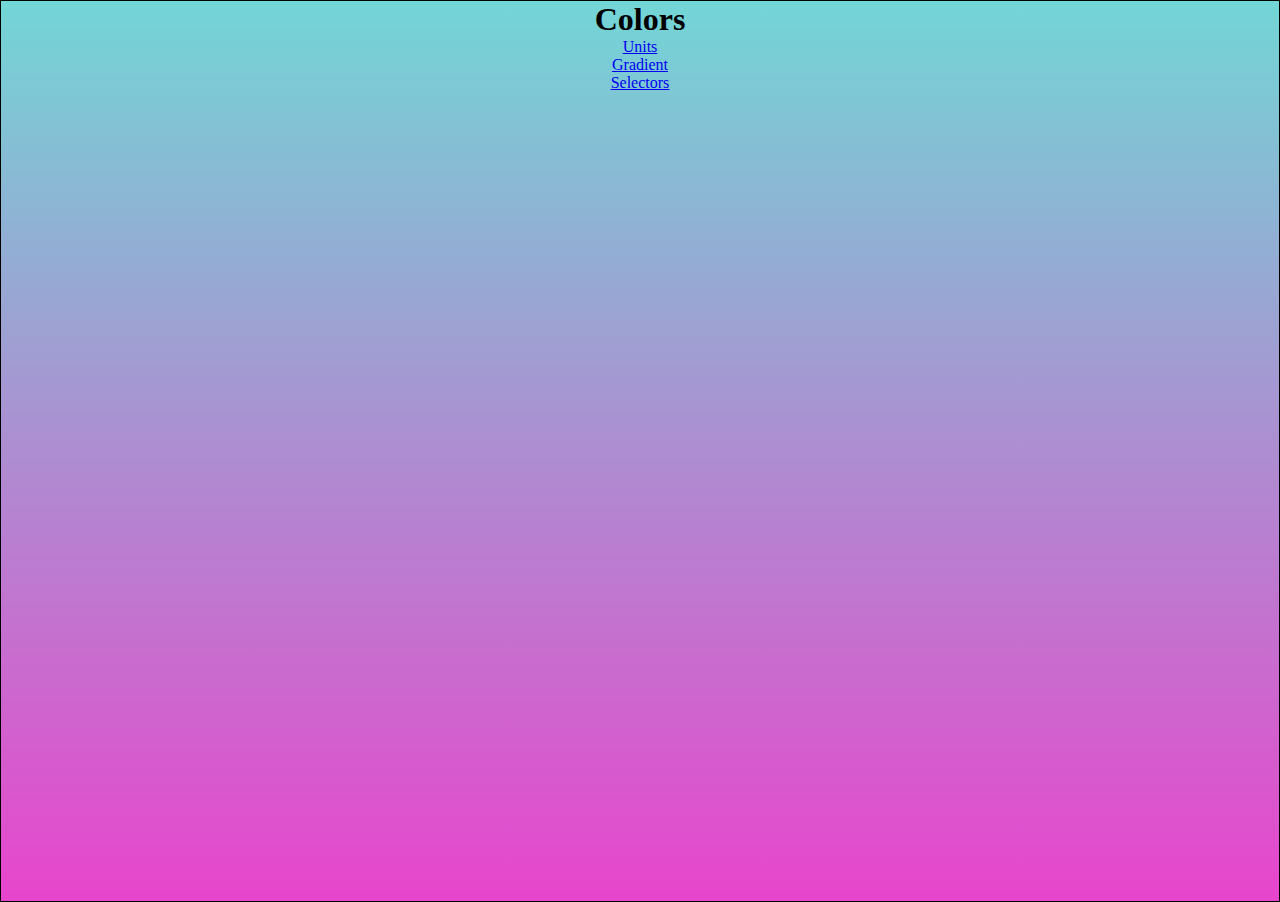
<file: gradient/index.html>
<!DOCTYPE html>
<html lang="en">
<head>
    <meta charset="UTF-8">
    <meta name="viewport" content="width=device-width, initial-scale=1.0">
    <title>Gradent</title>
    <link rel="stylesheet" href="./style.css">
</head>
<body>
        <h1 class="center" >Colors</h1>
       <a href="./units.html">Units</a><br>
       <a href="./gradient.html">Gradient</a><br>
       <a href="./selectors.html">Selectors</a>
</body>
</html>
</file>
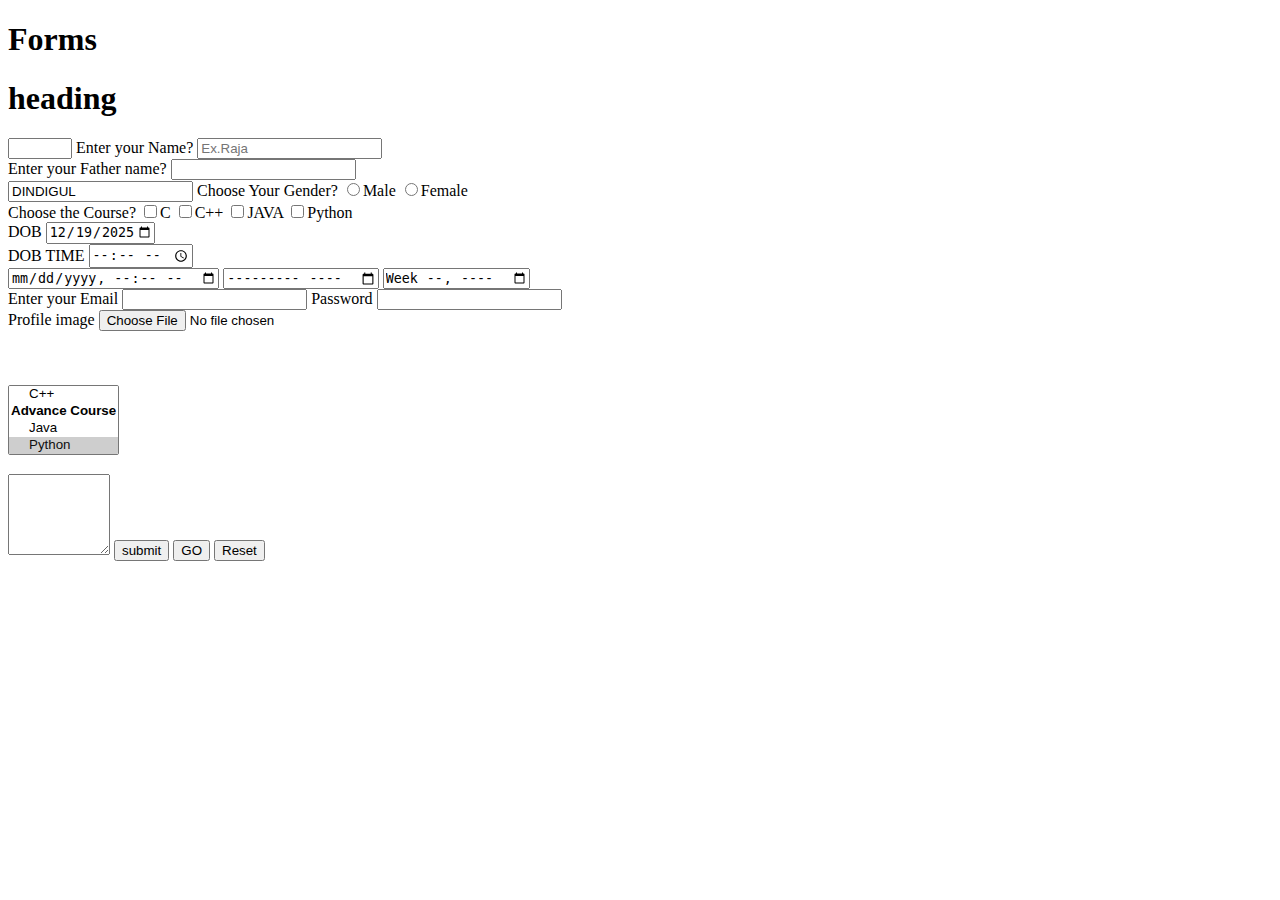
<file: asd.html>
<!DOCTYPE html>
<html lang="en">

<head>
    <meta charset="UTF-8">
    <meta name="viewport" content="width=device-width, initial-scale=1.0">
    <title>Forms</title>
</head>

<body>
    <h1>Forms</h1>

    <!-- 
    form => 
    action => way of data passing to the server
    method => get , post

    input => single line input
    textarea =. multiline input
radio => choose single option
checkbox =>choose one or more option

type => type of input box

name => get the data from the input field

value => initial value set to the input field

placeholder => hint to the user

required => mandatory

readonly => only read
disabled

maxlength="10"

min , max
    -->

    <h1>heading</h1>
    <form action="">
        <input type="number" min="18" max="100">


        <label for="">Enter your Name?</label>
        <input type="text" name="username" placeholder="Ex.Raja" required maxlength="10"> <br>

        <label for="">Enter your Father name?</label>
        <input type="text" name="fathername"> <br>

        <input type="text" value="DINDIGUL" readonly>

        <label for="">Choose Your Gender?</label>
        <input type="radio" name="gender" value="Male">Male
        <input type="radio" name="gender" value="Female">Female <br>

        <label for="">Choose the Course?</label>
        <input type="checkbox" name="course" value="C">C
        <input type="checkbox" name="course" value="C++">C++
        <input type="checkbox" name="course" value="JAVA">JAVA
        <input type="checkbox" name="course" value="Python">Python <br>

        <label for="">DOB</label>
        <input type="date" value="2025-12-19" min="2025-12-10" max="2025-12-21"><br>
        <label for="">DOB TIME</label>
        <input type="time"> <br>
        <input type="datetime-local">

        <input type="month">
        <input type="week"> <br>
        <label for="">Enter your Email</label>
        <input type="email">

        <label for="">Password</label>
        <input type="password"> <br>

        <label for="">Profile image</label>
        <input type="file">

        <!-- <input type="number">

        <input type="range">
        <input type="hidden">

        <input type="url">

        <input type="tel">

        <input type="search"> <br> -->

        <!-- <input type="color"> <br> -->

        <!-- <input type="reset">
        <input type="button" value="Go">
        <input type="submit"> -->

        <br><br><br><br>
        <!-- multiple size="3" -->
        <select name="" id="" multiple>
            <optgroup label="Basic Course">
                <option value="C">C</option>
                <option value="C++">C++</option>
            </optgroup>
            <optgroup label="Advance Course">
                <option value="Java">Java</option>
                <option value="Python" selected>Python</option>
            </optgroup>
        </select> <br><br>


        <textarea name="" id="" rows="5" cols="10">

        </textarea>



        <button type="submit">submit</button>
        <button type="button">GO</button>
        <button type="reset">Reset</button>

    </form>
</body>

</html>
</file>
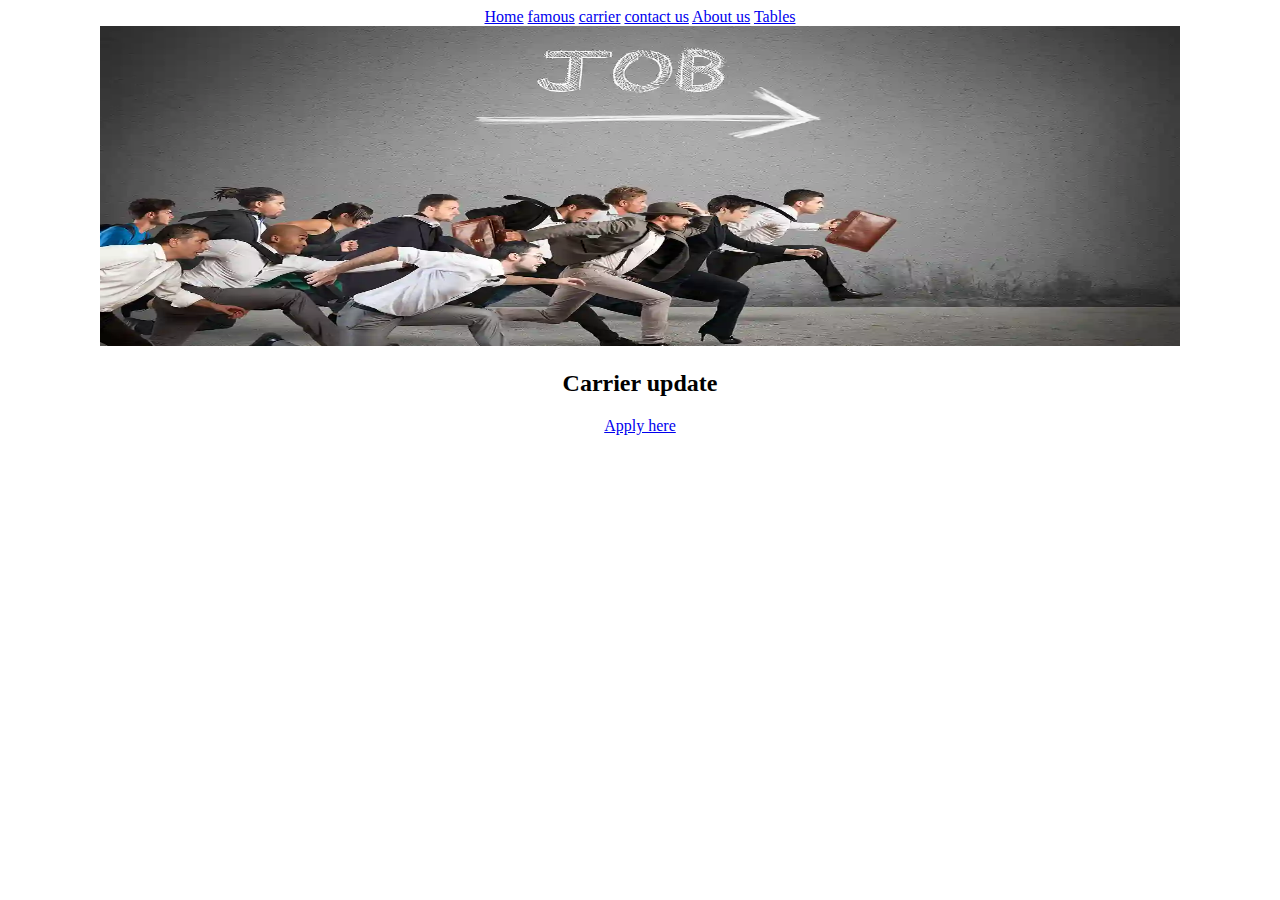
<file: carrier.html>
<!DOCTYPE html>
<html lang="en">
<head>
    <meta charset="UTF-8">
    <meta name="viewport" content="width=device-width, initial-scale=1.0">
    <title>TUTICORIN DATA</title>
    <link rel="shortcut icon" href="./image/download.png" type="image/x-icon">
</head>
<body>
    <center><a href="./index.html">Home</a>
    <a href="./famous.html">famous</a>
    <a href="./carrier.html">carrier</a>
    <a href="./contact.html">contact us</a>
    <a href="./about.html">About us</a>
<a href="./table.html">Tables</a></center>
    <center>
        <img src="./image/carrier.webp" alt="" width="1080" height="320">
        <h2>Carrier update</h2>
        <center><a href="./forms.html">Apply here</a></center>
        <iframe width="560" height="315" src="https://www.youtube.com/embed/dO5Dix1XZZ0?si=KqN1etcnaeHhFJ2d" title="YouTube video player" frameborder="0" allow="accelerometer; autoplay; clipboard-write; encrypted-media; gyroscope; picture-in-picture; web-share" referrerpolicy="strict-origin-when-cross-origin" allowfullscreen></iframe>

    </center>
    
</body>
</html>
</file>
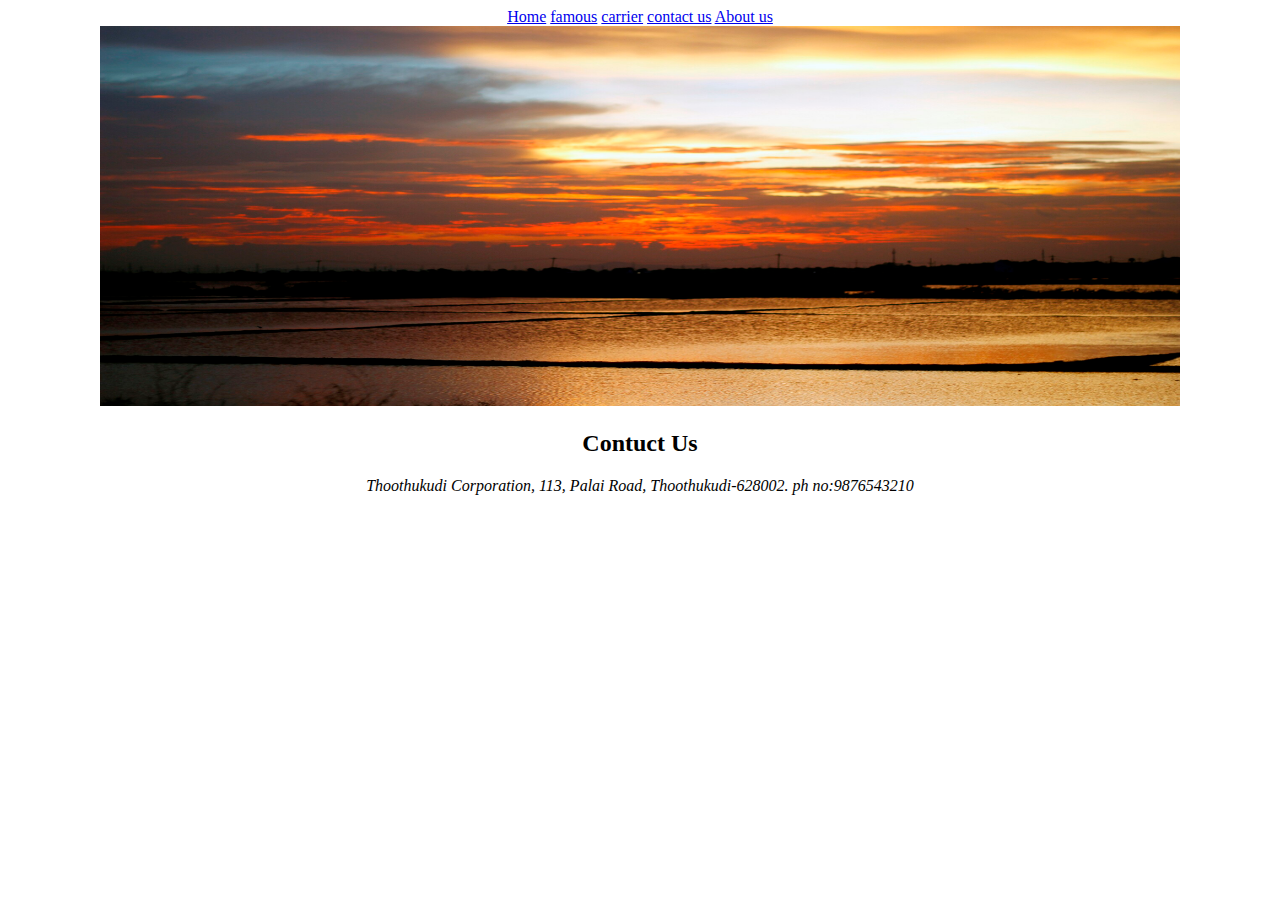
<file: contact.html>
<!DOCTYPE html>
<html lang="en">
<head>
    <meta charset="UTF-8">
    <meta name="viewport" content="width=device-width, initial-scale=1.0">
    <title>TUTICORIN DATA</title>
    <link rel="shortcut icon" href="./image/download.png" type="image/x-icon">
</head>
<body>
    <center><a href="./index.html">Home</a>
    <a href="./famous.html">famous</a>
    <a href="./carrier.html">carrier</a>
    <a href="./contact.html">contact us</a>
    <a href="./about.html">About us</a></center>
        <center>
            <img src="./image/contact.jpg" alt="contact" width="1080" height="380">
            <h2>Contuct Us</h2>
        <address> Thoothukudi Corporation, 113, Palai Road, Thoothukudi-628002. ph no:9876543210</address>
        
        
        <iframe src="https://www.google.com/maps/embed?pb=!1m18!1m12!1m3!1d119935.97677419377!2d78.04916808509668!3d8.776604864602106!2m3!1f0!2f0!3f0!3m2!1i1024!2i768!4f13.1!3m3!1m2!1s0x3b03ee67b4ad764f%3A0x2443e6dc90ee7d3!2sThoothukudi%2C%20Tamil%20Nadu!5e1!3m2!1sen!2sin!4v1765990573701!5m2!1sen!2sin" width="400" height="300" style="border:0;" allowfullscreen="" loading="lazy" referrerpolicy="no-referrer-when-downgrade"></iframe>
            </center>
          
</body>
</html>
</file>
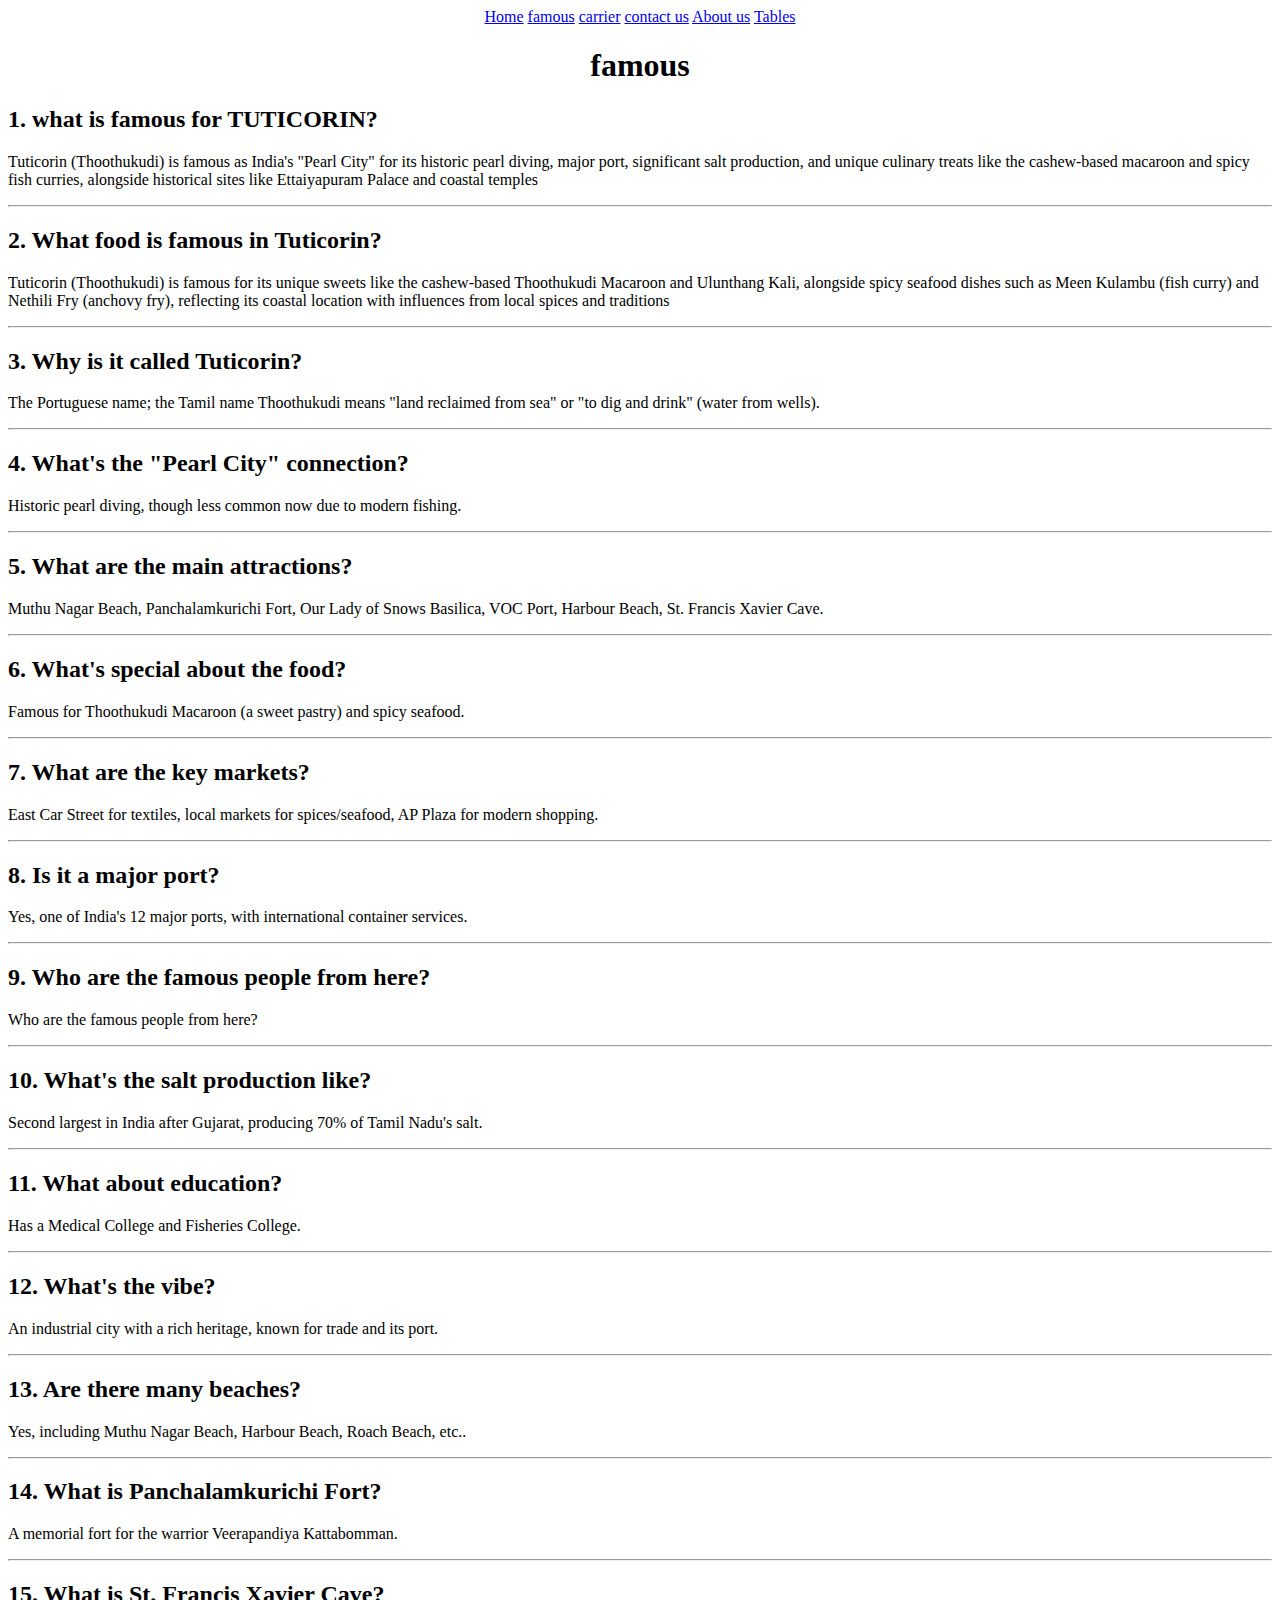
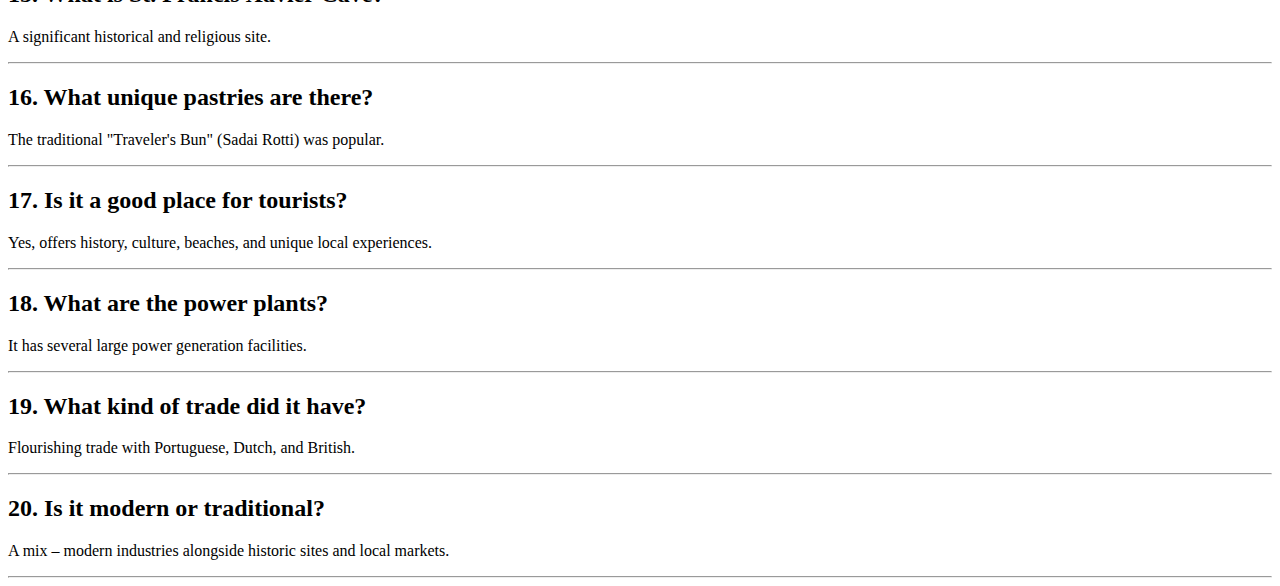
<file: famous.html>
<!DOCTYPE html>
<html lang="en">
<head>
    <meta charset="UTF-8">
    <meta name="viewport" content="width=device-width, initial-scale=1.0">
    <title>TUTICORIN DATA</title>
    <link rel="shortcut icon" href="./image/download.png" type="image/x-icon">
</head>
<body>
    <center><a href="./index.html">Home</a>
    <a href="./famous.html">famous</a>
    <a href="./carrier.html">carrier</a>
    <a href="./contact.html">contact us</a>
    <a href="./about.html">About us</a>
<a href="./table.html">Tables</a></center>
    <center><h1>famous</h1></center>
    <h2>1. what is famous for TUTICORIN?</h2>
    <p>Tuticorin (Thoothukudi) is famous as India's "Pearl City" for its historic pearl diving, major port, significant salt production, and unique culinary treats like the cashew-based macaroon and spicy fish curries, alongside historical sites like Ettaiyapuram Palace and coastal temples</p>
    <hr>
    <h2>2. What food is famous in Tuticorin?</h2>
    <p>Tuticorin (Thoothukudi) is famous for its unique sweets like the cashew-based Thoothukudi Macaroon and Ulunthang Kali, alongside spicy seafood dishes such as Meen Kulambu (fish curry) and Nethili Fry (anchovy fry), reflecting its coastal location with influences from local spices and traditions</p>
    <hr>
    <h2>3. Why is it called Tuticorin?</h2>
    <p>The Portuguese name; the Tamil name Thoothukudi means "land reclaimed from sea" or "to dig and drink" (water from wells).</p>
    <hr>
    <h2>4. What's the "Pearl City" connection?</h2>
    <p>Historic pearl diving, though less common now due to modern fishing.</p>
    <hr> 
   <h2>5. What are the main attractions?</h2>
    <p>Muthu Nagar Beach, Panchalamkurichi Fort, Our Lady of Snows Basilica, VOC Port, Harbour Beach, St. Francis Xavier Cave.</p>
    <hr>
    <h2>6. What's special about the food?</h2>
    <p>Famous for Thoothukudi Macaroon (a sweet pastry) and spicy seafood.</p>
    <hr>
    <h2>7. What are the key markets?</h2>
    <p>East Car Street for textiles, local markets for spices/seafood, AP Plaza for modern shopping.</p>
    <hr>
    <h2>8. Is it a major port?</h2>
    <p>Yes, one of India's 12 major ports, with international container services.</p>
    <hr>
    <h2>9. Who are the famous people from here?</h2>
    <p>Who are the famous people from here?</p>
    <hr>
    <h2>10. What's the salt production like?</h2>
    <p>Second largest in India after Gujarat, producing 70% of Tamil Nadu's salt.</p>
    <hr>
    <h2>11. What about education?</h2>
    <p> Has a Medical College and Fisheries College.</p>
    <hr>
    <h2>12. What's the vibe?</h2>
    <p>An industrial city with a rich heritage, known for trade and its port.</p>
    <hr>
    <h2>13. Are there many beaches?</h2>
    <p>Yes, including Muthu Nagar Beach, Harbour Beach, Roach Beach, etc..</p>
    <hr>
    <h2>14. What is Panchalamkurichi Fort?</h2>
    <p>A memorial fort for the warrior Veerapandiya Kattabomman.</p>
    <hr>
    <h2>15. What is St. Francis Xavier Cave?</h2>
    <p> A significant historical and religious site.</p>
    <hr>
    <h2>16. What unique pastries are there?</h2>
    <p>The traditional "Traveler's Bun" (Sadai Rotti) was popular.</p>
    <hr>
    <h2>17. Is it a good place for tourists?</h2>
    <p>Yes, offers history, culture, beaches, and unique local experiences.</p>
    <hr>
    <h2>18. What are the power plants?</h2>
    <p>It has several large power generation facilities.</p>
    <hr>
    <h2>19. What kind of trade did it have?</h2>
    <p>Flourishing trade with Portuguese, Dutch, and British.</p>
    <hr>
    <h2>20. Is it modern or traditional?</h2>
    <p>A mix – modern industries alongside historic sites and local markets.</p>
    <hr>

</body>
</html>
</file>
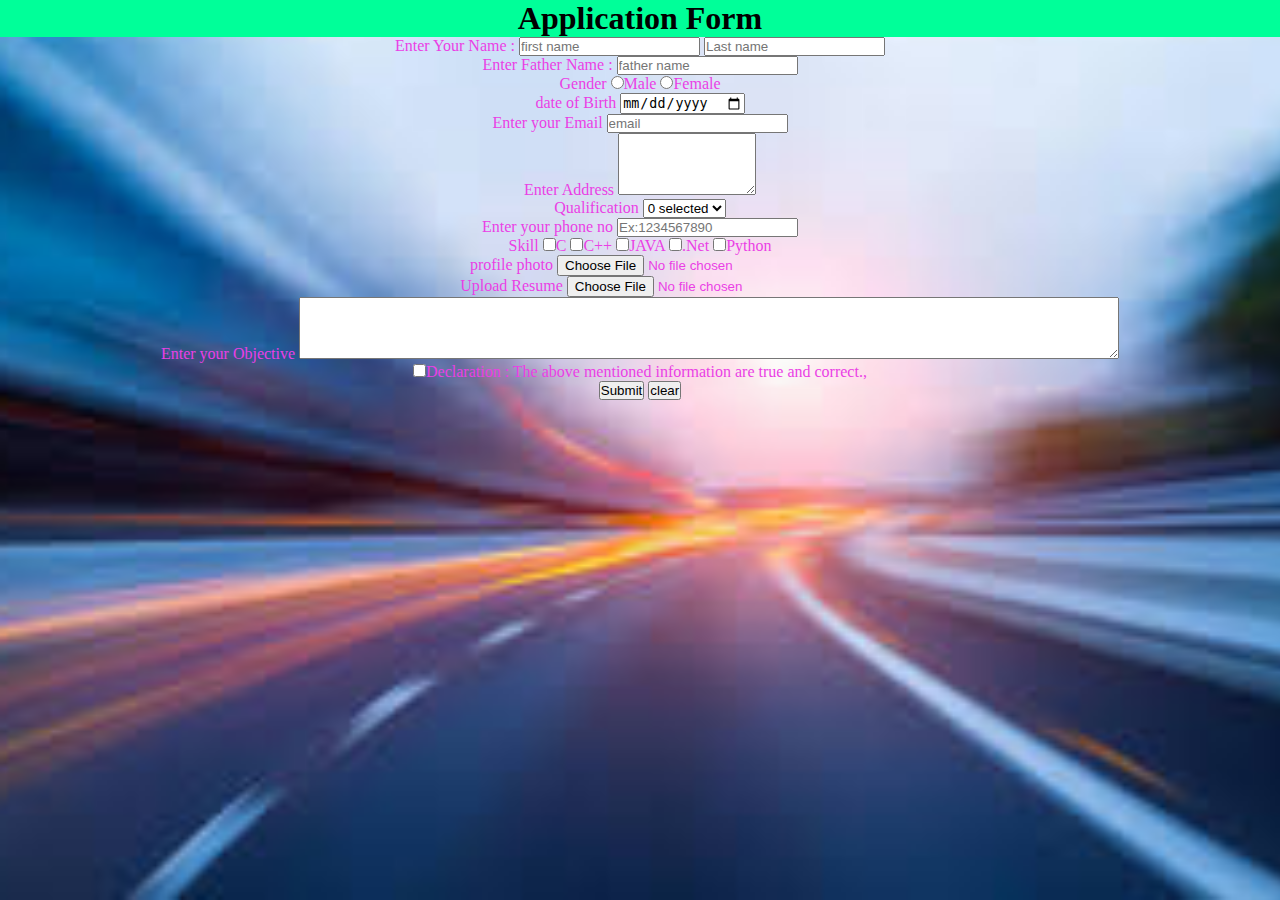
<file: forms.html>
<!DOCTYPE html>
<html lang="en">

<head>
    <meta charset="UTF-8">
    <meta name="viewport" content="width=device-width, initial-scale=1.0">
    <title>Forms</title>
    <link rel="stylesheet" href="./css/forms.css">
</head>

<body>
    <h1>Application Form</h1>
    <form action="" class="asd">
        <label for="" id="blue">Enter Your Name :</label>
        <input type="text"  name="first name" placeholder="first name" required>
        <input type="text" name="last name" placeholder="Last name" required maxlength="25">
        <br>
        <label for="">Enter Father Name :</label>
        <input type="text"  name="father name" placeholder="father name"><br>
        <label for="">Gender</label>
        <input type="radio" name="gender" id="">Male
        <input type="radio" name="gender" id="">Female <br>
        <label for="date">date of Birth</label>
        <input type="date" name="date" id=""><br>
        <label for=""> Enter your Email</label>
        <input type="email" placeholder="email">
        <br>
         <label for="">Enter Address</label>
         <textarea name="" id="" rows="4" cols="15"></textarea> <br>
         <label for="Qualification">Qualification</label>
         <select name="Qualification" id="" multiple size="1">
         <option value="BE.Mech">BE.Mech</option>
         <option value="BE.Civil">BE.Civil</option>
         <option value="BE.CS">BE.CS</option>
         <option value="BE.EEE">BE.EEE</option>
         <option value="ME.CS">ME.CS</option>
         <option value="MCA">MCA</option>
         <option value="MBA">MBA</option>
         <option value="BE.ECE">BE.ECE</option>
        <option value="OTHERS">OTHERS</option></select> <br>
         <label for="natural">Enter your phone no</label>
        <input type="number" name="phone" placeholder="Ex:1234567890"><br>
        <label for="Skill">Skill</label>
        <input type="checkbox" name="C" id="">C
        <input type="checkbox" name="C++" id="">C++
        <input type="checkbox" name="JAVA" id="">JAVA
        <input type="checkbox" name=".Net" id="">.Net 
        <input type="checkbox" name="Python" id="">Python
        <br>
        <label for="Profile">profile photo</label>
        <input type="file" size=""><br>
        <label for="file">Upload Resume</label>
        <input type="file" size=""><br>
        <label for="">Enter your Objective</label>
         <textarea name="" id="" rows="4" cols="100"></textarea> <br>
         <input type="checkbox" name="Declaration" id="">Declaration : The above mentioned information are true and correct.,<br>
         <button type="submit">Submit</button>
         <button type="reset">clear</button>
    </form>
</file>
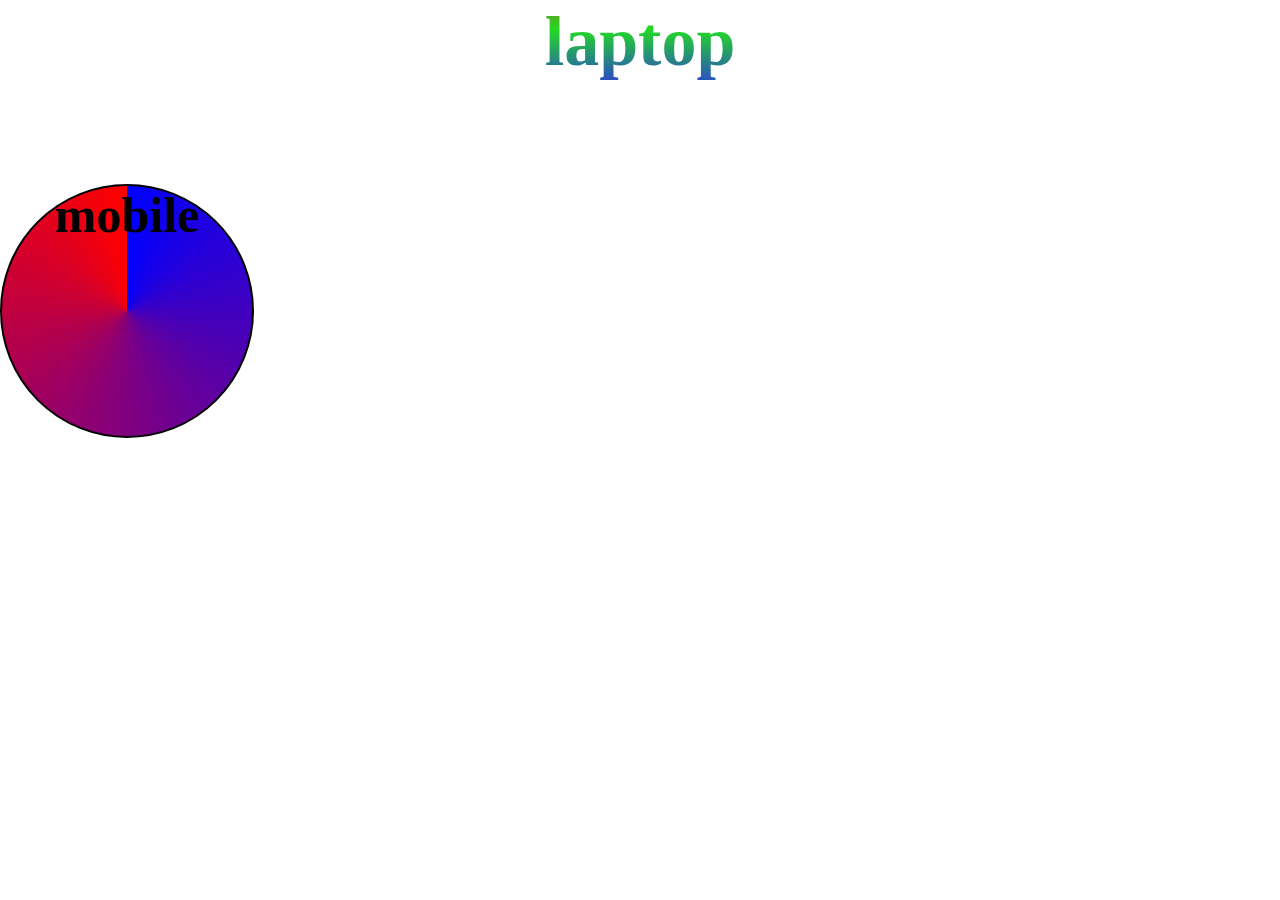
<file: gradient/gradient.html>
<!DOCTYPE html>
<html lang="en">
<head>
    <meta charset="UTF-8">
    <meta name="viewport" content="width=device-width, initial-scale=1.0">
    <title>Document</title>
    <link rel="stylesheet" href="./gradient.css">
</head>
<body>
        <div>
        <h1 class="lap">laptop</h1>
        <h1 class="mob"> mobile</h1>
        </div>
</body>
</html>
</file>
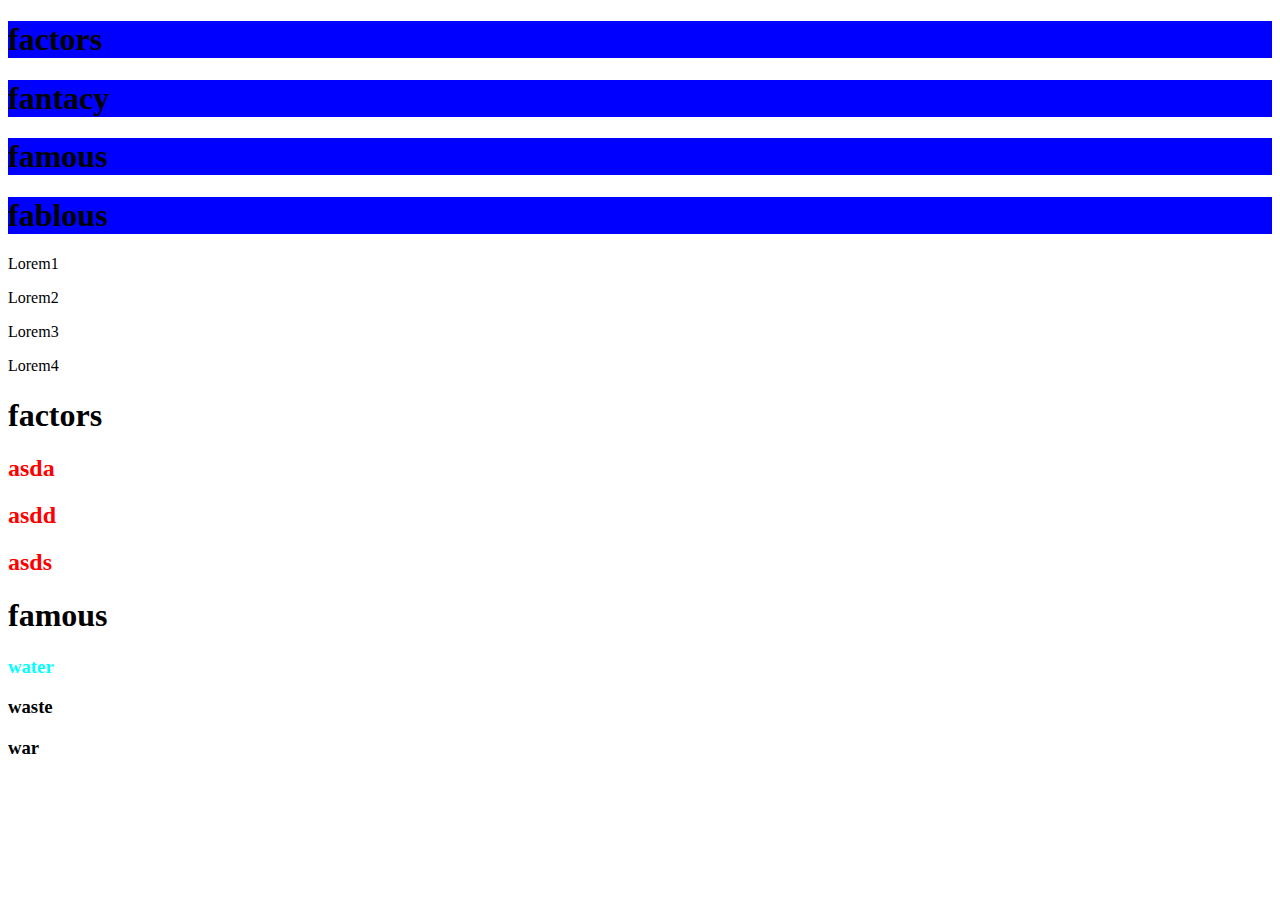
<file: gradient/selectors.html>
<!DOCTYPE html>
<html lang="en">
<head>
    <meta charset="UTF-8">
    <meta name="viewport" content="width=device-width, initial-scale=1.0">
    <title>Document</title>
    <link rel="stylesheet" href="./selectors.css">
</head>
<body>
    <div>
    <h1>factors</h1>
    <h1>fantacy</h1>
    <h1>famous</h1>
    <h1>fablous</h1> 
    <div>
        <p>Lorem1</p>
        <p>Lorem2</p>
        <p>Lorem3</p>
        <p>Lorem4</p>
    </div>
    </div>
    <h1>factors</h1>
    <h2>asda</h2>
    <h2>asdd</h2>
    <h2>asds</h2>
    <h1>famous</h1>
    <h3>water</h3>
    <h3>waste</h3>
    <h3>war</h3>
</body>
</html>
</file>
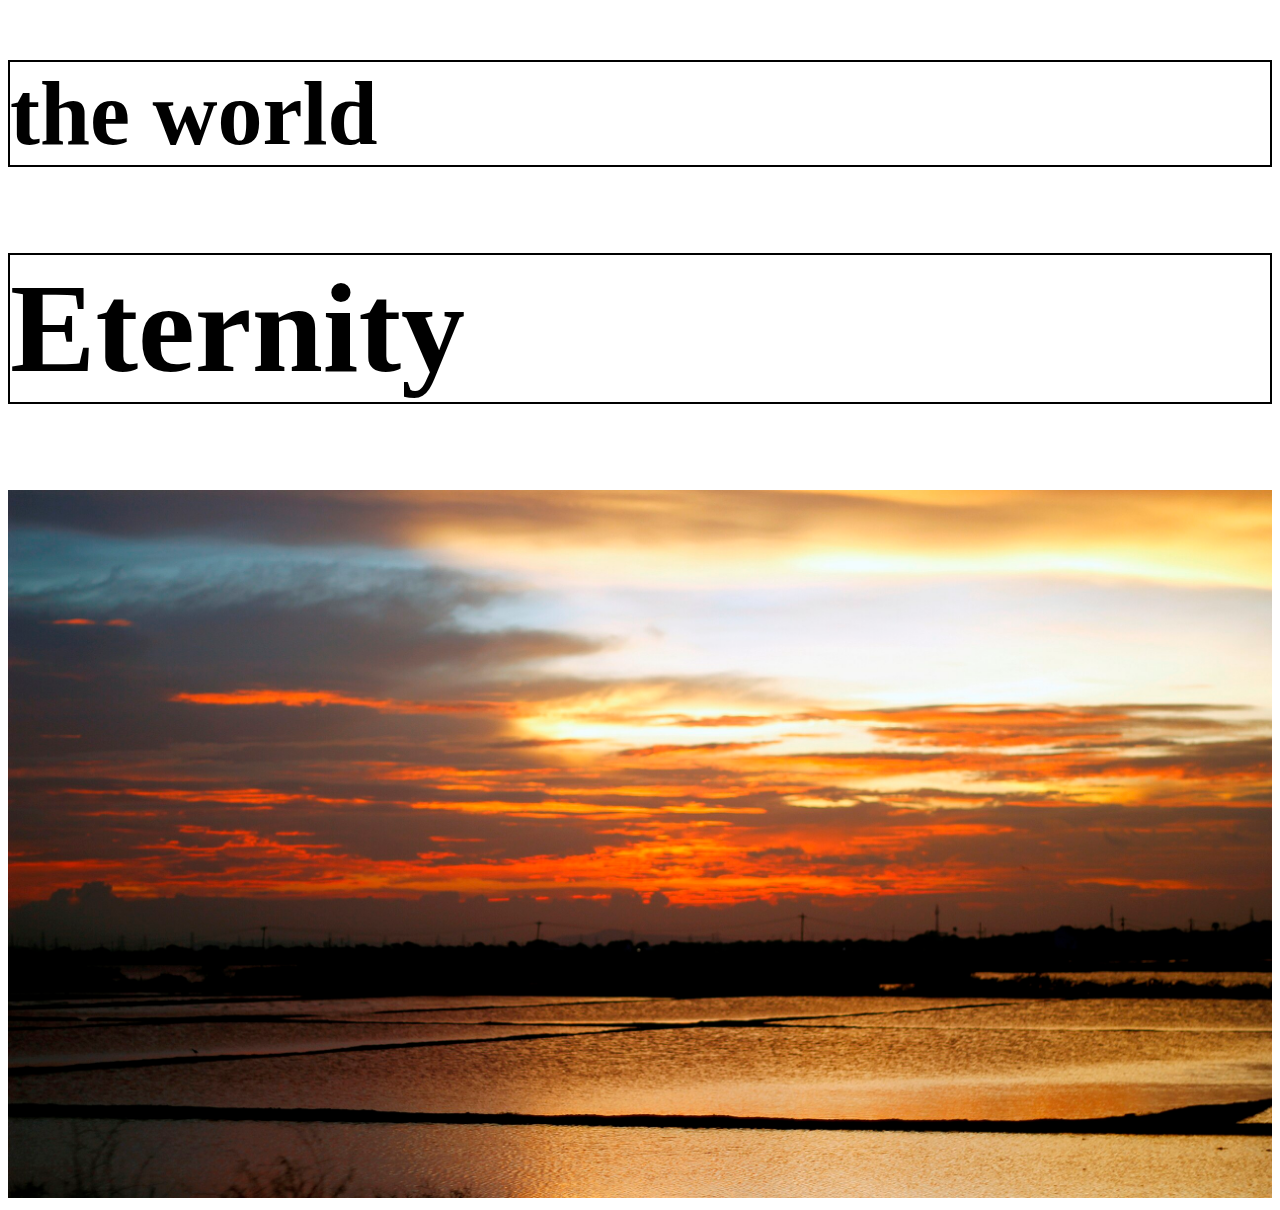
<file: gradient/units.html>
<!DOCTYPE html>
<html lang="en">
<head>
    <meta charset="UTF-8">
    <meta name="viewport" content="width=device-width, initial-scale=1.0">
    <title>Units</title>
    <link rel="stylesheet" href="./units.css">
</head>
<body>
    <div>
   <h1 class="min">the world</h1>
   <h1 class="max">Eternity</h1>
   <img src="../image/contact.jpg" alt="" height="100%" width="100%">
   </div>
</body>
</html>
</file>
<file: gradient/style.css>
*{
    margin: 0;
    padding: 0;
}
body{
    border: 1px solid;
    height: 100vh;
    text-align: center;
    background-image: linear-gradient(#72d6d6,#e845cc);
   /* background-image: radial-gradient(#72d6d6,#e845cc,#6200ff);*/
}
</file>
<file: css/forms.css>
*{
    margin: 0;
    padding: 0;
}
h1{
    background-color: #00ff99;
}
.asd{
    color: #ea3fe5;
}
.blue{
    color: #000;
}
body{
    text-align: center;
    background-image: url(../image/bgcrd.jpg);
    background-repeat: no-repeat ;
    height: 100vh;
    background-position: center ;
    background-size: cover;
    background-attachment: fixed;
}
</file>
<file: gradient/gradient.css>
*{
    margin: 0;
    padding: 0;
}
.lap{
    text-align: center;
    border: 2px solid;
    height: 20vh;
    background-image: radial-gradient(#2b2bea,#23da23,#f61818);
    font-size: 70px;
    font-weight:bold;
    background-clip: text;
    color: transparent;
}
.mob{
    text-align: center;
    border: 2px solid;
    height: 250px;
    width: 250px;
    font-size: 50px;
    font-weight:bold;
    background: conic-gradient(blue,red);
    border-radius: 50%;

}
.mob:hover{
    transform: rotate(270deg);
    transition: 2s;
}
</file>
<file: gradient/selectors.css>
div h1{
    background-color: brown;
}
div>h1{
    background-color: blue;
}
h1~h2{
    color: red;
}
h1+h3{
    color: aqua;
}
</file>
<file: gradient/units.css>
.min{
    border: 2px solid;
    font-size: 10vmin;
}
.max{
    border: 2px solid;
    font-size: 10vmax;

}
</file>
